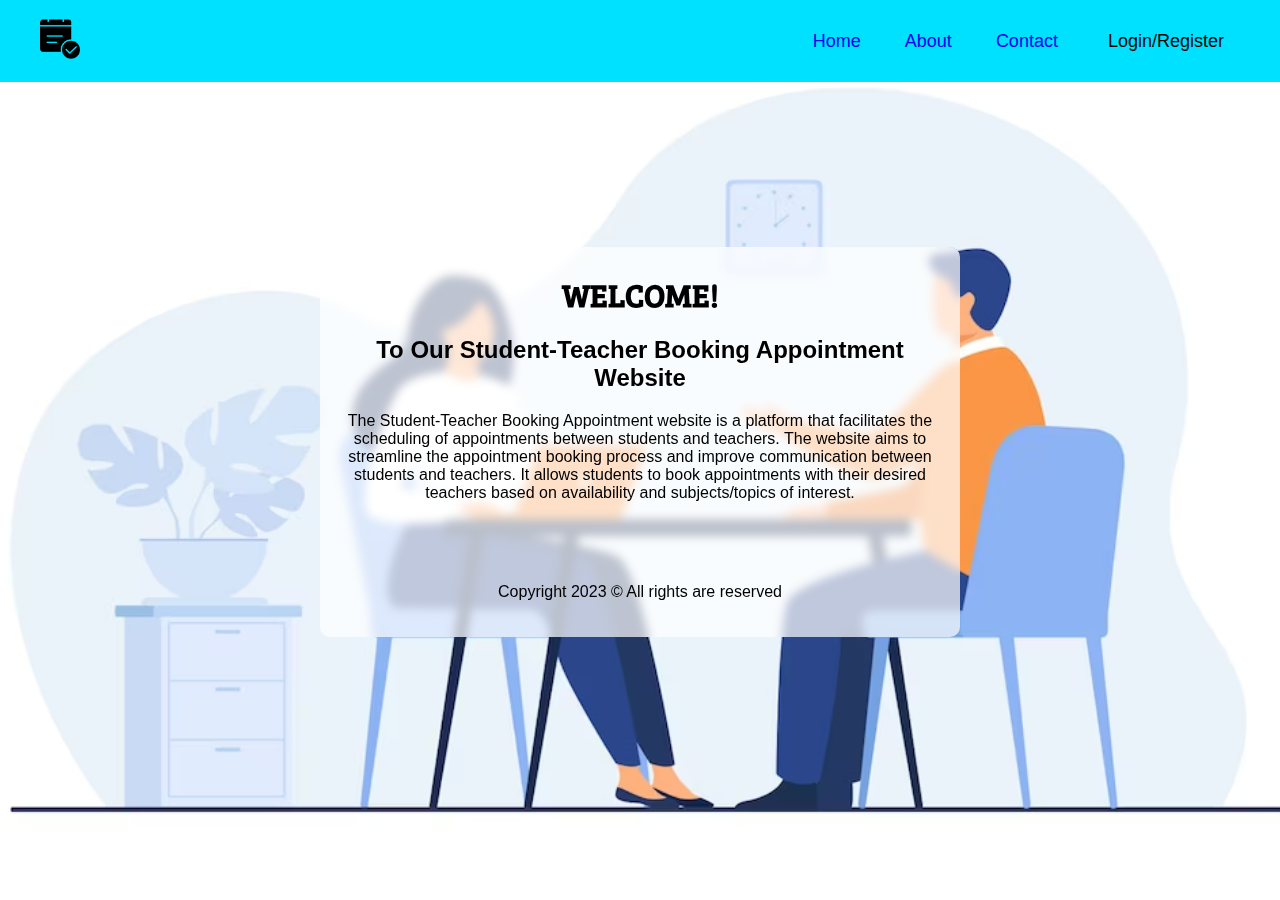
<file: index.html>
<!DOCTYPE html>
<html lang="en">
  <head>
    <meta charset="UTF-8" />
    <meta name="viewport" content="width=device-width, initial-scale=1.0" />
    <title>Student-Teacher Booking Appointment</title>
    <link
      rel="stylesheet"
      href="https://cdnjs.cloudflare.com/ajax/libs/font-awesome/6.4.0/css/all.min.css"
      integrity="sha512-iecdLmaskl7CVkqkXNQ/ZH/XLlvWZOJyj7Yy7tcenmpD1ypASozpmT/E0iPtmFIB46ZmdtAc9eNBvH0H/ZpiBw=="
      crossorigin="anonymous"
      referrerpolicy="no-referrer"
    />
    <link rel="preconnect" href="https://fonts.googleapis.com">
    <link rel="preconnect" href="https://fonts.gstatic.com" crossorigin>
    <link href="https://fonts.googleapis.com/css2?family=Bree+Serif&family=Merriweather:wght@300&family=Montserrat:wght@700&family=PT+Serif&family=Roboto:wght@300&family=Sacramento&family=Ubuntu&display=swap" rel="stylesheet">
    <link rel="stylesheet" href="./style.css" />
  </head>
  <body>
    <header>
      <div class="navbar">
        <div class="logo"><img src="./img/calendar.png" alt=""></div>
        <ul class="links">
          <li ><a href="index.html" class="nav">Home</a></li>
          <li ><a href="index.html"class="nav">About</a></li>
          <li ><a href="index.html" class="nav">Contact</a></li>
          <div class="dropdown">
            <button class="dropbtn">
              Login/Register
              <i class="fa fa-caret-down"></i>
            </button>
            <div class="dropdown-content">
              <a href="student-login.html">Student</a>
              <a href="teacher-login.html">Teacher</a>
              <a href="admin-login.html">Admin</a>            
            </div>
          </div>
        </ul>
        <div class="toggle_btn"><i class="fa-solid fa-bars"></i></div>
      </div>

      <div class="toggle">
        <li><a href="index.html">Home</a></li>
        <li><a href="index.html">About</a></li>
        <li><a href="index.html">Contact</a></li>
        <li><div class="dropdown">
            <button class="dropbtn">
              Login/Register
              <i class="fa fa-caret-down"></i>
            </button>
            <div class="dropdown-content">
              <a href="student-login.html">Student</a>
              <a href="teacher-login.html">Teacher</a>
              <a href="admin-login.html">Admin</a>
            </div></li>
        </div>
      </div>
    </header>
    <main>
      <div class="box">
        <h1 class="info">WELCOME!</h1>
        <h2 class="info">To Our Student-Teacher Booking Appointment Website</h2>
        <p class="info">
          The Student-Teacher Booking Appointment website is a platform that
          facilitates the scheduling of appointments between students and
          teachers. The website aims to streamline the appointment booking
          process and improve communication between students and teachers. It
          allows students to book appointments with their desired teachers based
          on availability and subjects/topics of interest.
        </p>
        <div class="footer info">
        <span><a href=""><i class="fa-brands fa-facebook"></i></a></span>
        <span><a href=""><i class="fa-brands fa-square-instagram"></i></a></span>
        <span><a href=""><i class="fa-brands fa-twitter"></i></a></span>
        <span><a href=""><i class="fa-brands fa-linkedin"></i></a></span>
        <div class="info copyright">
            <span>Copyright 2023 © All rights are reserved</span>
        </div>
        </div>
      </div>
    </main>
    <script src="./Javascript/app.js"></script>
  </body>
</html>
</file>
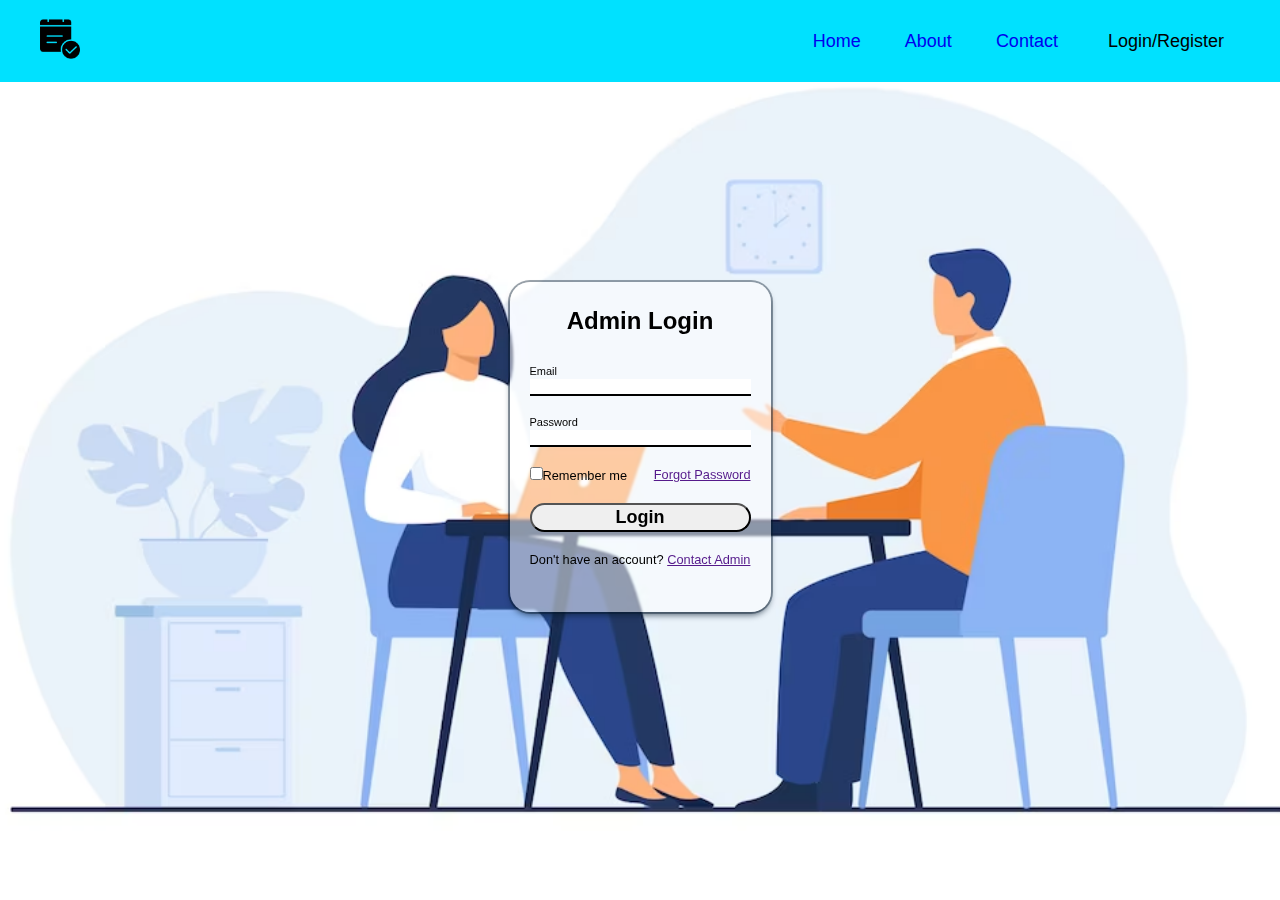
<file: admin-login.html>
<!DOCTYPE html>
<html lang="en">
  <head>
    <meta charset="UTF-8" />
    <meta name="viewport" content="width=device-width, initial-scale=1.0" />
    <title>Student-Teacher Booking Appointment</title>
    <link
      rel="stylesheet"
      href="https://cdnjs.cloudflare.com/ajax/libs/font-awesome/6.4.0/css/all.min.css"
      integrity="sha512-iecdLmaskl7CVkqkXNQ/ZH/XLlvWZOJyj7Yy7tcenmpD1ypASozpmT/E0iPtmFIB46ZmdtAc9eNBvH0H/ZpiBw=="
      crossorigin="anonymous"
      referrerpolicy="no-referrer"
    />
    <link rel="preconnect" href="https://fonts.googleapis.com">
    <link rel="preconnect" href="https://fonts.gstatic.com" crossorigin>
    <link href="https://fonts.googleapis.com/css2?family=Bree+Serif&family=Merriweather:wght@300&family=Montserrat:wght@700&family=PT+Serif&family=Roboto:wght@300&family=Sacramento&family=Ubuntu&display=swap" rel="stylesheet">
    <link rel="stylesheet" href="./style.css" />
  </head>
  <body>
    <header>
      <div class="navbar">
        <div class="logo"><img src="./img/calendar.png" alt=""></div>
        <ul class="links">
          <li ><a href="index.html" class="nav">Home</a></li>
          <li ><a href="index.html"class="nav">About</a></li>
          <li ><a href="index.html" class="nav">Contact</a></li>
          <div class="dropdown">
            <button class="dropbtn">
              Login/Register
              <i class="fa fa-caret-down"></i>
            </button>
            <div class="dropdown-content">
              <a href="student-login.html">Student</a>
              <a href="teacher-login.html">Teacher</a>
              <a href="admin-login.html">Admin</a>            
            </div>
          </div>
        </ul>
        <div class="toggle_btn"><i class="fa-solid fa-bars"></i></div>
      </div>

      <div class="toggle">
        <li><a href="index.html">Home</a></li>
        <li><a href="index.html">About</a></li>
        <li><a href="index.html">Contact</a></li>
        <li><div class="dropdown">
            <button class="dropbtn">
              Login/Register
              <i class="fa fa-caret-down"></i>
            </button>
            <div class="dropdown-content">
              <a href="student-login.html">Student</a>
              <a href="teacher-login.html">Teacher</a>
              <a href="admin-login.html">Admin</a>
            </div></li>
        </div>
      </div>
    </header>

    <main>
        <div class="login-box">
            <form action="" class="form" onsubmit="login(event)">
                <h2 class="loginname">Admin Login</h2>
                <div class="input">
                    <div class="input-name">
                        <label for="email">Email</label>
                        <span class="icon"><i class="fa-solid fa-envelope"></i></span>
                    </div>
                    <input type="email" name="" id="email" required>
                </div>
                <div class="input">
                    <div class="input-name">
                        <label for="password">Password</label>
                        <span class="icon"><i class="fa-solid fa-lock"></i></span></div>
                    <input type="password" name="" id="password" required>
                </div>
                <div class="remeber-forgot">
                    <label for="checkbox"><input type="checkbox" name="" id="checkbox">Remember me</label>
                    <a href="">Forgot Password</a>
                </div>
                <div class="input"> <button type="submit" class="btn">Login</button></div>
                <div class="register">
                    <p>Don't have an account? <a href="">Contact Admin</a></p>
                </div>
            </form>
        </div>
      </main>

    <script src="./Javascript/app.js"></script>
    <script>
         function login(event) {
          event.preventDefault();
          var username = document.getElementById("email").value;
          var password = document.getElementById("password").value;
  
          if (username === "admin@gmail.com" && password === "admin") {
            window.location.href = "./after-admin-login.html";
          } else {
            alert("Invalid username or password. Please try again.");
          }
        }
    </script>
  </body>
</html>
</file>
<file: style.css>
*{
    margin: 0px;
    padding: 0px;
    box-sizing: border-box;
    font-family: 'Open Sans', sans-serif;
}

body {
    height: 100vh;
    background-image: url('./img/Backgroung.3jpg.avif');
    background-size: cover;
    background-position: center;
    background-repeat: no-repeat;
}

li {
    list-style: none;
}

li > a , span > a{
    text-decoration: none;
    font-size: 18px;
    padding: 10px;
}

a:hover {
    color: rgb(255, 0, 0);
    background-color: #f9f9f9;
    border-radius: 10px;
}

/* Header */
header {
    background-color: #00e1ff;
    position: relative;
    padding: 0.7rem 2rem;
}

.logo img {
    width: 40px;
}

.navbar {
    width: 100%;
    height: 60px;
    max-width: 1200px;
    margin: 0 auto;
    display: flex;
    align-items: center;
    justify-content: space-between;
}

.navbar .links {
    display: flex;
    gap: 1.5rem;
    justify-content: center;
    align-items: center;
}

/* DropDown Menu(No Toggle) */

.dropdown .dropbtn {
    font-size: 18px;  
    border: none;
    outline: none;
    color: black;
    padding: 14px 16px;
    background-color: inherit;
    font-family: inherit;
    margin: 0;
  }

  .dropdown-content {
    display: none;
    position: absolute;
    background-color: #f9f9f9;
    min-width: 160px;
    box-shadow: 0px 8px 16px 0px rgba(0,0,0,0.2);
    z-index: 1;
  }

  .dropdown-content a {
    float: none;
    color: black;
    padding: 12px 16px;
    text-decoration: none;
    display: block;
    text-align: left;
  }
  
  .dropdown:hover .dropdown-content {
    border-radius: 10px;
    display: block;
  }

  .dropdown-content a:hover {
    background-color: #ddd;
  }

  .toggle_btn {
    display: none;
    font-size: 1.4rem;
    cursor: pointer;
  }

  /* Main  */

  main {
    /* position:relative; */
    flex-direction: column;
    justify-content: center;
    align-items: center;
    display: flex;
    height: 80vh;
  }

  .box {
    display: flex;
    flex-direction: column;
    /* justify-content: center; */
    align-items: center;
    background: rgb(255, 255, 255, 0.7);
    backdrop-filter: blur(5px);
    overflow: hidden;
    border-radius: 10px;
    padding: 1rem;
    /* width: 45rem; */
    width: 50%;
  }

  .box h1 {
    font-family: 'Bree Serif', serif;
  }

  .info {
    text-align: center;
    padding: 10px 0px;
  }

  .footer {
    margin-top: 20px;
  }

  .footer a:hover {
     background-color: aquamarine;
  }

  .copyright {
    margin-top: 10px;
  }

  /* Dropdown Toggle  */

  .toggle {
    display: none;
    position: absolute;
    right: 2rem;
    top: 90px;
    width: 200px;
    z-index: 1;
    background: rgb(255, 255, 255, 0.7);
    backdrop-filter: blur(10px);
  }

  .toggle li {
    display: flex;
    justify-content: center;
    align-items: center;
    padding: 0.1rem 0;
  }

  @media(max-width: 950px){
    .navbar .links {
        display: none;
    }
    .toggle_btn{
        display: block;
    }
    .box {
      width: 80%;
    }

  }

  @media(max-width: 400px){
    .toggle{
        left: 2rem;
        width: unset;
    }
    .box{
      width: 100%;
    }

  }


  /* Login Page  */

  .login-box {
    margin-top: 10px;
    border-radius: 20px;
    width: 261px;
    height: 330px;
    background: rgb(255, 255, 255, 0.5);
    backdrop-filter: blur(1px);
    overflow: hidden;
    box-shadow: rgba(6, 24, 44, 0.4) 0px 0px 0px 2px, rgba(6, 24, 44, 0.65) 0px 4px 6px -1px, rgba(255, 255, 255, 0.08) 0px 1px 0px inset;
    padding: 25px 20px;
  }

  .form {
    display: flex;
    flex-direction: column;
    justify-content: center;
    /* align-items: center; */
    gap: 20px;
  }

  .loginname {
     text-align: center;
     padding-bottom: 10px;
  }

  .btn {
    display: inline;
    width: 100%;
    border-radius: 50px;
    padding: 2px;
    font-size: 18px;
    font-weight: bold;
    cursor: pointer;
  }

  button:hover {
    color: white;
    background-color: rgb(0, 0, 0);
  }

 .input-name {
  display: flex;
  justify-content: space-between;
  font-size: 11px;
 }

 input[type= email] , input[type=password]{
  border: none;
  border-bottom: 2px solid black;
  width: 100%;
  outline: none;
 }

 input[type=checkbox]{
  cursor: pointer;
 }

 .remeber-forgot {
  display: flex;
  justify-content: space-between;
  font-size: 0.8rem;
 }

 .register {
  display: flex;
  justify-content: center;
  font-size: 0.8rem;
 }

 /* Register Css */

 .reg-alert {
     display: none;
     background-color: #a8e4ec;
     text-align: center;
     padding: 30px 30px;
     z-index: 1;
     overflow:auto;
     border-radius: 20px;
     box-shadow: rgba(50, 50, 93, 0.25) 0px 50px 100px -20px, rgba(0, 0, 0, 0.3) 0px 30px 60px -30px, rgba(10, 37, 64, 0.35) 0px -2px 6px 0px inset;
 }

 .reg-alert h3 {
  margin-bottom: 10px;
 }

 .register-box {
  margin-top: 10px;
  border-radius: 20px;
  width: 250px;
  height: 350px;
  background: rgb(255, 255, 255, 0.5);
  backdrop-filter: blur(1px);
  overflow: hidden;
  box-shadow: rgba(6, 24, 44, 0.4) 0px 0px 0px 2px, rgba(6, 24, 44, 0.65) 0px 4px 6px -1px, rgba(255, 255, 255, 0.08) 0px 1px 0px inset;
  padding: 25px 20px;
 }

 input[type= text] {
  border: none;
  border-bottom: 2px solid black;
  width: 100%;
  outline: none;
 }

 /* After Student Login  */

 .search-bar {
  background-color: rgb(208, 215, 215);
  box-shadow: rgba(0, 0, 0, 0.45) 0px 25px 20px -20px;
  display: flex;
  justify-content: space-around;
  padding: 15px 0px;
 }

 .logout {
  display: flex;
  justify-content: center;
  align-items: center;
  gap: 10px;
 }

 .middle {
  display: flex;
  justify-content: space-around;
 }

 #appointment-form h2 {
  text-align: center;
  padding-bottom: 20px;
}

#appointment-form {
  max-width: 360px;
  margin: 50px 0;
  padding: 20px;
  background-color: #fff;
  border-radius: 5px;
  box-shadow: 0 2px 5px rgba(0, 0, 0, 0.1);
}

.appointment-form {
  display: flex;
  flex-direction: column;
  /* gap: 5px; */
}

#message-form {
  display: flex;
  flex-direction: column;
  margin: 50px 0;
  max-width: 360px;
  padding: 20px;
  background-color: #fff;
  border-radius: 5px;
  box-shadow: 0 2px 5px rgba(0, 0, 0, 0.1);
}

#message-form h2 {
  text-align: center;
  padding-bottom: 20px;
}

.message-form {
  display: flex;
  flex-direction: column;
}

@media(max-width: 400px){
  .search-bar {
     flex-direction: column;
     justify-content: center;
     align-items: center;
     gap: 10px;
  }
}

@media(max-width: 600px){
  .middle {
    display: flex;
    flex-direction: column;
    justify-content: center;
    align-items: center;
   } 
}

/* After Teacher login   */

/* .tech-box {
  display: flex;
  flex-direction: column;
} */

.teacher-body {
  display: flex;
  flex-direction: row;
  /* align-items: center; */
  justify-content: space-around;
}

.left-body , .right-body{
  display: flex;
  flex-direction: column;
  font-family: "Raleway";
  text-decoration: none;
  color: black;
  margin: 10px;
  align-items: center;
}

.schedule-form {
  box-shadow: rgba(0, 0, 0, 0.35) 0px 5px 15px;  color: black;
  border: 2px solid black;
  background-color: #c5f4fb;
  max-width: 400px;
  height: 50vh;
  margin: 0.5rem auto;
  padding: 2rem;
  border-radius: 10px;
  display: flex;
  flex-direction: column;
  gap: 10px;
}

.schedule-form label {
  display: block; 
  padding: 1px;

}

.schedule-form input {
  display: block;
  width: 100%;
  padding: 5px;
  font-family: "Raleway";
  font-weight: 800;
  border-radius: 5px;
}

.manage-appo, .view-message, .view-appo {
  color:black;
  box-shadow: rgba(0, 0, 0, 0.35) 0px 5px 15px;  
  width:500px;
  background-color: #c5f4fb;
  border: 2px solid black;
  height: 160px;
  margin: 0.5rem auto;
  padding: 1rem 2rem ;
}

.teach-btn {
  display: flex;
  flex-direction: row-reverse;
  margin-right: 12.5%;
}

#schedule-submit {
  cursor: pointer;
}

#schedule-submit:hover {
  color: white;
  background-color: black;
}

#logoutBtn {
  border: solid grey;
  border-radius: 10px;
  background: rgb(54, 153, 202);
  padding: 1rem;
  color: black;
  margin: 1rem 0;
  margin-left: 15%;
  height: auto;
  font-weight: bold;
  text-transform: uppercase;
  cursor: pointer;
  transition: .3s background ease;
}

#logoutBtn:hover {
  background-color: rgb(56, 92, 154);
  color: white;
}

@media (max-width: 950px){
  .teacher-body {
    flex-direction: column;
    /* align-items: center; */
    justify-content: space-around;
  }

  .manage-appo, .view-message, .view-appo {
    width: 90%;
  }
}

/* AFter Admin Login  */

.admin-body {
  display: flex;
  /* flex-direction: column; */
  justify-content: space-around;
  text-decoration: none;
  color: rgb(235, 235, 235);
  margin: 20px;
  align-items: center;
}

#form-head {
  color: black;
  /* margin: 0.5rem 300px; */
  font-family: 'Open Sans', sans-serif;
  text-decoration: none;
  font-size: x-large;
  padding-bottom: 10px;
  text-align: center;
}

.add-teacher {
  box-shadow: rgba(0, 0, 0, 0.35) 0px 5px 15px;  color: black;
  border: 2px solid black;
  background-color: #c5f4fb;
  margin: 2rem auto;
  padding: 2rem 3rem;
  border-radius: 20px;
  display: flex;
  flex-direction: column;
  justify-content: center;
  align-items: center;
  gap: 3px;
}

.add-teacher label {
  /* display: block;  */
  padding: 1px;
  color: black;
}
.add-teacher input {
  display: block;
  width: 130%;
  padding: 5px;
  font-family: "Raleway";
  font-weight: 800;
  border-radius: 5px;
  
}

#submitBtn {
  border: solid grey;
  background: rgb(55, 124, 194);
  padding: 0.6rem;
  color: white;
  margin: 1rem 0 0 0;
  width : 50%;
  height: auto;
  font-family: "Raleway";
  text-transform: uppercase;
  cursor: pointer;
  transition: .3s background ease;
}
#submitBtn:hover {
  background-color: rgb(15, 51, 112);
}

#update-teacher {
  margin: 20px;
  display: block;
  width: 500px;
  height: 200px;
  background-color: #c5f4fb;
  border: 2px solid black;
  font-size: 20px;
  color: black;
  padding: 10px;
}

#approve {
  margin: 20px;
  display: block;
  width: 500px;
  height: 200px;
  background-color: #c5f4fb;
  border: 2px solid black;
  font-size: 20px;
  color: black;
  padding: 10px;
}

@media(max-width: 900px){
  .admin-body {
    display: flex;
    flex-direction: column;
    justify-content: center;
    align-items: center;
  }
  #update-teacher {
    width: 80%;
    height: 200px;
    margin: 0;
  }
  
  #approve {
    width: 80%;
    height: 200px;
    margin: 0;
  }

  .admin-work {
    width: 100%;
    display: flex;
    flex-direction: column;
    justify-content: center;
    align-items: center;
    gap: 20px;
  }
}
</file>
